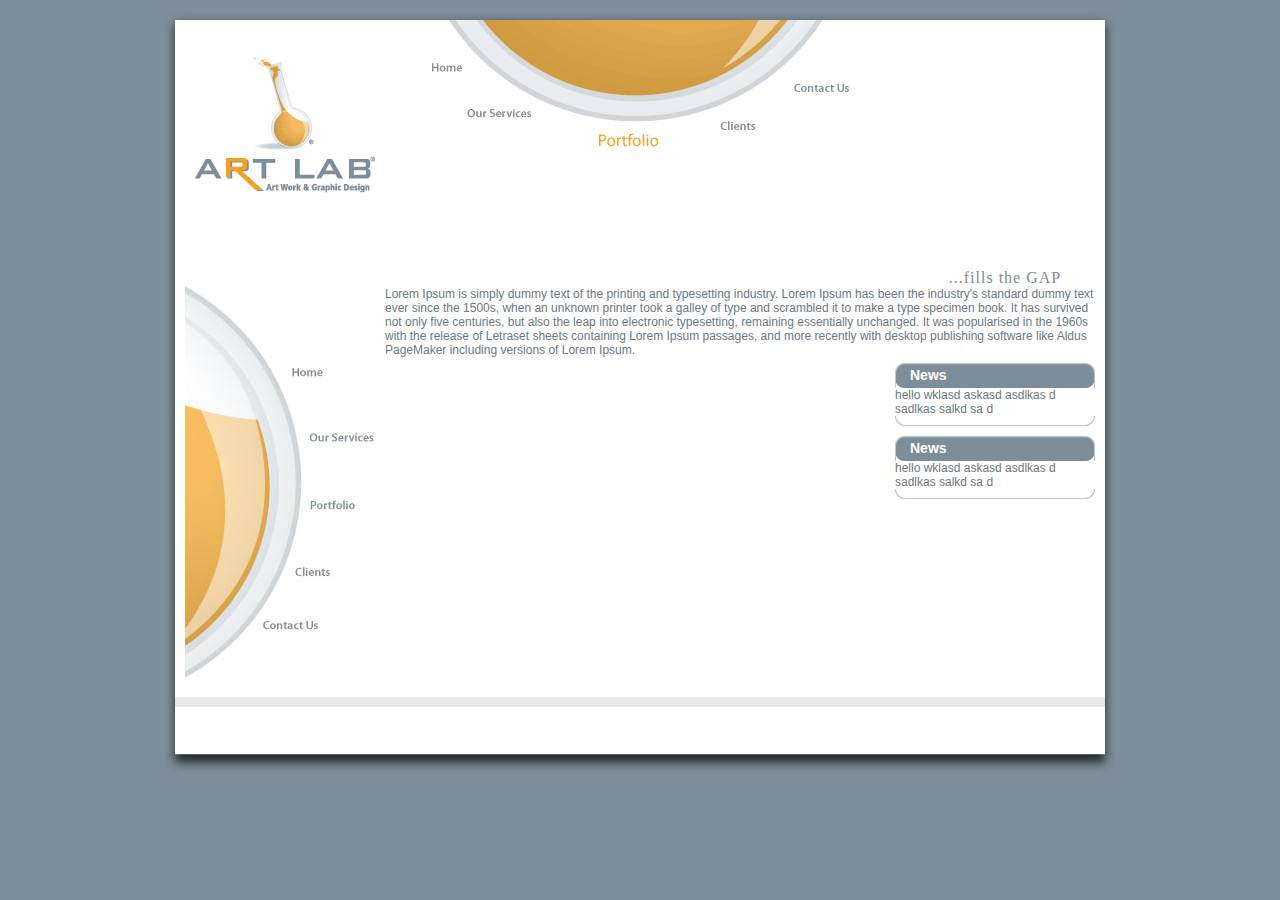
<file: index.html>
<!DOCTYPE html PUBLIC "-//W3C//DTD XHTML 1.0 Transitional//EN" "http://www.w3.org/TR/xhtml1/DTD/xhtml1-transitional.dtd">
<html xmlns="http://www.w3.org/1999/xhtml">
<head>
<meta http-equiv="Content-Type" content="text/html; charset=utf-8" />
<title>Home Page</title>
<link href="styles/style.css" type="text/css" rev="stylesheet" rel="stylesheet" />
</head>

<body id="wrap">
	<div id="page">
		<div id="page-top"></div>
		<div id="page-inner">
			<div id="header">
				<div id="header-inner" class="clr">
					<div id="logo"><a href="/artlab"><img src="logo.gif" title="Art Lab" alt="Art Lab" /></a></div>
					<div id="nav"><img src="userfiles/images/topmenu.gif" alt="" title="" /></div>
					<div id="slogan"><h1>...fills the GAP</h1></div>
					<br class="clr" />
				</div>
			</div><!-- header -->
			<div id="main">
				<div id="main-inner" class="clr">
					<div id="sidebar-left">
						<div id="sidebar-left-inner">
							<map name="FPMap0" id="FPMap0">
							<area href="#gg" shape="rect" coords="105, 73, 188, 100" />
							<area href="#rfghj" shape="rect" coords="118, 141, 188, 164" />
							<area href="#sdfghjk" shape="rect" coords="123, 208, 188, 230" />
							<area href="#ghnjm," shape="rect" coords="109, 277, 188, 294" />
							<area href="#97uh" shape="rect" coords="75, 330, 188, 351" />
							</map>
							<img alt="no al" src="userfiles/images/leftmenu.jpg" width="189" height="390" usemap="#FPMap0" />
						</div>
					</div>
					<div id="content">
						<div id="content-inner">
							<p>Lorem Ipsum is simply dummy text of the printing and typesetting industry. Lorem Ipsum has been the industry's standard dummy text ever since the 1500s, when an unknown printer took a galley of type and scrambled it to make a type specimen book. It has survived not only five centuries, but also the leap into electronic typesetting, remaining essentially unchanged. It was popularised in the 1960s with the release of Letraset sheets containing Lorem Ipsum passages, and more recently with desktop publishing software like Aldus PageMaker including versions of Lorem Ipsum.</p>
						</div>
					</div>
					<div id="sidebar-right">
						<div id="sidebar-right-inner">
							
							<div id="block-block-1" class="block">
								<h3 class="title">News</h3>
								<div class="block-content">
								hello wklasd askasd
								 asdlkas d
								 sadlkas 
								 salkd sa
								 d
								</div>
								<div class="block-bottom"></div>
							</div>
							
							<div id="block-block-2" class="block">
								<h3 class="title">News</h3>
								<div class="block-content">
								hello wklasd askasd
								 asdlkas d
								 sadlkas 
								 salkd sa
								 d
								</div>
								<div class="block-bottom"></div>
							</div>
						
						</div>
					</div>
					<br class="clr" />
				</div>
			</div><!-- main -->
			<div id="footer">
				<div id="footer-inner">
					<div></div>
					<div id="message"></div>
				</div>
			</div><!-- footer -->
		
		</div><!--  page inner -->
		<div id="page-bottom"></div>
	</div>

</body>

</html>
</file>
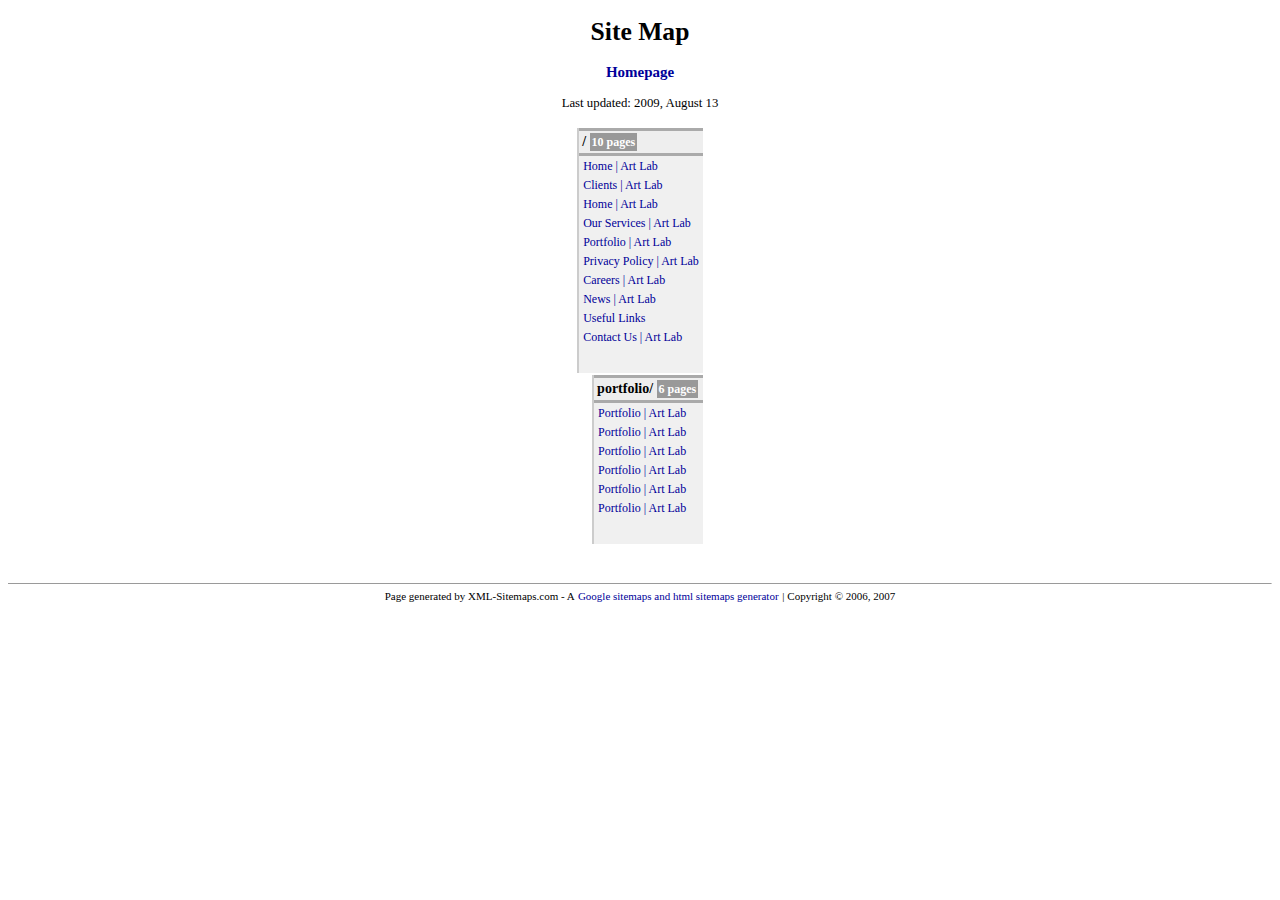
<file: sitemap.html>
<!DOCTYPE html PUBLIC "-//W3C//DTD XHTML 1.0 Transitional//EN" "http://www.w3.org/TR/xhtml1/DTD/xhtml1-transitional.dtd">
<html>
<head>
<title>Site Map  Page 1 - Generated by www.xml-sitemaps.com</title>
<meta http-equiv="Content-Type" content="text/html; charset=ISO-8859-15" /> 
<style type="text/css">
BODY {
	font:normal 80% tahoma, verdana;
	background-color:#fff;
}

.pager { 
	background-color:#eee; 
	border:#ccc 3px solid;
	padding:3px;
	text-align:center;
	font:normal 12px verdana;
}
.lhead { 
	background-color:#eee; 
	border-top:#aaa 3px solid;
	border-bottom:#aaa 3px solid;
	padding:3px;
	font:bold 14px verdana;
}
.lpart { 
	background-color:#f0f0f0; 
	border-left:#ccc 2px solid;
	padding-bottom:25px;
}
.lpage { 
	font:normal 12px verdana;
}
.lcount { 
	background-color:#999; 
	color:#fff;
	padding:2px;
	font:bold 12px verdana;
}
#copyright{
	font:normal 11px tahoma,verdana;
	color:#000;
	text-align:center;
	padding:0px;
	width:720px;

}
a:link,a:visited{
	padding:1px;
	color:#009;
	text-decoration:none;
}
a:visited{
	color:#669;
}
a.aemphasis{
	color:#009;
	font-weight:bold;
}
a:hover{
	text-decoration:underline;
	color:#930;
}
hr {
	color:#ccc;
} 
</style>

</head>
<body>
<div align="center">
<h1>Site Map</h1>
<h3><a href="http://www.artlabjo.com">Homepage</a></h3>
Last updated: 2009, August 13

<br /><br />

<table cellpadding="0" border="0">

<tr valign="top">
<td class="lpart" colspan="100"><div class="lhead">/
<span class="lcount">10 pages</span></div>

<table>

<tr><td class="lpage"><a href="http://www.artlabjo.com/">Home | Art Lab</a></td></tr>
<tr><td class="lpage"><a href="http://www.artlabjo.com/clients.html">Clients | Art Lab</a></td></tr>
<tr><td class="lpage"><a href="http://www.artlabjo.com/home.html">Home | Art Lab</a></td></tr>
<tr><td class="lpage"><a href="http://www.artlabjo.com/ourservices.html">Our Services | Art Lab</a></td></tr>
<tr><td class="lpage"><a href="http://www.artlabjo.com/portfolio.html">Portfolio | Art Lab</a></td></tr>
<tr><td class="lpage"><a href="http://www.artlabjo.com/privacy-policy.html">Privacy Policy | Art Lab</a></td></tr>
<tr><td class="lpage"><a href="http://www.artlabjo.com/careers.html">Careers | Art Lab</a></td></tr>
<tr><td class="lpage"><a href="http://www.artlabjo.com/news.html">News | Art Lab</a></td></tr>
<tr><td class="lpage"><a href="http://www.artlabjo.com/useful-links.html">Useful Links</a></td></tr>
<tr><td class="lpage"><a href="http://www.artlabjo.com/contactus.html">Contact Us | Art Lab</a></td></tr>
</table>
</td>
</tr>

<tr valign="top">
<td class="lbullet">&nbsp;&nbsp;&nbsp;&nbsp;</td>
<td class="lpart" colspan="99"><div class="lhead">portfolio/
<span class="lcount">6 pages</span></div>

<table>

<tr><td class="lpage"><a href="http://www.artlabjo.com/portfolio/taxonomy-2.html">Portfolio | Art Lab</a></td></tr>
<tr><td class="lpage"><a href="http://www.artlabjo.com/portfolio/taxonomy-3.html">Portfolio | Art Lab</a></td></tr>
<tr><td class="lpage"><a href="http://www.artlabjo.com/portfolio/taxonomy-1.html">Portfolio | Art Lab</a></td></tr>
<tr><td class="lpage"><a href="http://www.artlabjo.com/portfolio/taxonomy-4.html">Portfolio | Art Lab</a></td></tr>
<tr><td class="lpage"><a href="http://www.artlabjo.com/portfolio/taxonomy-5.html">Portfolio | Art Lab</a></td></tr>
<tr><td class="lpage"><a href="http://www.artlabjo.com/portfolio/taxonomy-6.html">Portfolio | Art Lab</a></td></tr>
</table>
</td>
</tr>

</table>


<br /><br />
<hr size="1" />
<!--
PLEASE NOTE!
You are NOT allowed to remove and/or modify the copyright notice below.
Thank you!
www.xml-sitemaps.com
-->
<div id="copyright">
Page generated by XML-Sitemaps.com - A <a target="_blank" href="http://www.xml-sitemaps.com">Google sitemaps and html sitemaps generator</a>
|
Copyright &copy; 2006, 2007

<br />
<br style="clear:both;" />
</div>
</div>
</body>
</html>
</file>
<file: styles/style.css>
﻿* {
	margin:0px; padding:0px; 
}

html, body  {
	width:100%; line-height:normal; font-size:12px; font-family:Arial, Helvetica, sans-serif; color:#687985;
}

a {
	text-decoration:none; color:#f7a31f;
}

a:visited {
	text-decoration:none; color:#f7a31f; font-weight:bold;
}

a:hover {
	text-decoration:underline;
}

p{
	padding-bottom: 0.5em;
}

img {
	border:0px;
}

table{
	width:100%;
}

table td {
	text-align:left; vertical-align:top;
}

ul, ol {
	list-style:none; margin:0px; padding:0px; list-style-type:none;
}

dl {
  margin: 0.5em 0 1em 1.5em;
}

dl dt {
}

dl dd {
  margin: 0 0 .5em 1.5em;
}

fieldset {
	padding-left:20px; padding-right:20px;
}

legend {
	margin-left:10px; margin-right:10px;
}


h1 {
	font-size:20px;
}

h2 {
	font-size:18px;
}

h3 {
	font-size:16px;	
}

h4 {
	font-size:14px;	
}

h5 {
	font-size:12px;	
}

h6 {
	font-size:10px;	
}

input.text-form {
	padding:4px; color:#000; border:2px #E6E7E8 solid;
}

input.text-form:hover {
	
}

input.submit-form, input.button-form {
	padding:4px; color:#000; border:2px #E6E7E8 solid;
}

input.submit-form:hover, input.button-form:hover {
	
}

select.select-form {
	padding:4px; color:#000; border:2px #E6E7E8 solid;
}

select.select-form:hover {
	
}

textarea.textarea-form {
	padding:4px; color:#000; border:2px #E6E7E8 solid;
}

textarea.textarea-form:hover {
	
}

.align-left {
	text-align:left;
}

.align-right {
	text-align:right;
}

.align-center {
	text-align:center;
}

.float-left {
	float:left;
	clear:left;
}

.float-right {
	float:right;
	clear:right;
}

.clr, .clear-block {
	clear:both; display:block;
}

br.clr {
	clear:both; line-height:0px; display:block;
}

/***************************************************/
/***************************************************/

body#wrap {
	 text-align:center; background-color:#7d8d99;
}


div#page {
	width:950px;
	margin-left:auto; 
	margin-right:auto;
	background-image:url('images/page_background.gif');
	background-position:left top;
	background-repeat:repeat-y;
	margin-top:10px;
}

div#page-top {
	height:30px;
	background-image:url('images/page_background_top.gif');
	background-position:left top;
	background-repeat:no-repeat;

}

div#page-bottom {
	height:30px;
	background-image:url('images/page_background_bottom.gif');
	background-position:left top;
	background-repeat:no-repeat;

}

div#page-inner {
	top:-15px;
	left:0px;
	text-align:left;
	margin-left:10px;
	margin-right:10px;
	position:relative;
}

/***************************************************/

div#header {
	height:190px; margin-bottom:10px; /*visibility:hidden;*/
}

div#logo {
	width:200px;
	float:left;
	text-align:right;
	margin-top: 30px;
	/*margin-left:10px;*/
}

div#nav {
	width:530px;
	float:left;
	text-align:center;
	margin-top: -5px;
}

div#slogan {	
	width:200px;
	float:right;
	font-family:Verdana, Tahoma;
	text-align: center;
	margin-top: 144px;
}

div#slogan h1 {
	margin-top:100px;
	font-size:16px;
	color:#7d8e9a;
	font-weight:normal;
	letter-spacing:1px;
}

div#main-logo {
	display:none;
}

div#header.home {
	height:320px;
}

div#header.home div#main-logo {
	text-align:center; display:block; margin-top:10px;
}

div#header.home div#logo, div#header.home div#nav , div#header.home div#slogan {
	display:none;
	
}

/***************************************************/

div#main {
	min-height:350px;
}

div#content {
	margin-left:10px;
	margin-right:10px;	
}

div#content-both {
	float:left;
	width:500px;
	margin-left:8px; 
	margin-right:2px;
}

div#content-inner-both {
	
}

div#content-left, div#content-right {
	float:right;
	width:700px;
	margin-right:10px;
	/*margin-left:10px;
	
	border:1px #000 solid;*/
	
}

div#sidebar-left {
	float:left;
	/*margin-right:-20px;*/
	padding-left:10px;
	width:200px;
}

div#sidebar-left.home {
	width:210px;
	margin-top: -70px;
	margin-left:0px;
	padding-left:0px;
}

div#sidebar-right {
	float:right;
	margin-right:10px;
	width:200px;
	
}

div#sidebar-right.home {
	margin-top: -70px;
}

div.block {
	width:200px;
	margin-bottom:10px;
}

div.block-inner {
	

}

div.block h3.title {	
	color:#fff;
	font-size:14px;
	height:25px;
	line-height:25px;
	padding-left:15px;
	background-image:url('images/block_title_background.gif');
	background-position:left top;
	background-repeat:no-repeat;
}

div.block div.content {
	/*background-color:green;*/
	border-left:1px #bbc6cd solid;
	border-right:1px #bbc6cd solid;
	padding:8px 12px 8px 12px;
}

div.block div.content img {
	margin-bottom:5px;
}

div.block-bottom {
	height:10px;
	background-image:url('images/block_bottom_background.gif');
	background-position:left bottom;
	background-repeat:no-repeat;

}


div.message {
	margin-top:10px;
	margin-bottom:10px;
	padding:10px;
	color:white;
	font-weight:bold;
}

div.error {
	/*border:2px maroon solid;*/
	background-color:#e44044;
}

div.message ul li {
	margin-bottom:3px;
}

/***************************************************/

div#clients {
	width:787px; /*background-color:black;*/ border:10px #E6E7E8 solid; margin-left:auto; margin-right:auto;
}

div#clients ul {
	padding:0px; margin:0px; list-style:none; list-style-type:none;
}

div#clients ul li {
	float:left; width:155px; /*margin:0px 2px 5px 2px;*/ /*padding:10px 0px 10px 0px;*/ height:100px; text-align:center; border:1px #E6E7E8 solid; border-top:0px #E6E7E8 solid;

}

div#clients ul li.last {
	 width:157px;
}

div.clients-featured {
	margin-left:auto;
	margin-right:auto;
	width: 155px;
	height: 100px;
}

/***************************************************/

div#services {
	
}

div#services h3.title {
	color:#f7a31f; font-size:15px;
}

ul.services-parent {
	margin:0px; padding:0px; list-style:none; list-style-type:none; padding-left:10px; padding-right:40px;
}

ul.services-parent li {
	background-image:url('images/orange_bullets.gif');
	background-position:left 5px;
	background-repeat:no-repeat;
	padding-left:10px;
	padding-bottom:5px;
}

ul.services-parent li a {
	font-size:12px; font-weight:bold; color:#687985; font-weight:bold;
}

ul.services-child {
	padding:0px; margin:0px; margin-left:10px; list-style:none; list-style-type:none;
}

ul.services-child li {
		background-image:url('images/gray_bullets.gif');


}

ul.services-child li a, ul.services-child li a:visited {
	color:#687985; font-size:12px; font-weight:normal;
}

ul.services-child li a:hover {
	color:#000;
}

/***************************************************/

div#news {
	
}

div.news-featured {
	text-align:center;
}

div.news-content {
	text-align:left;
}

div.news-list {
	margin-bottom:10px; border-bottom:5px #E6E7E8 solid; padding-bottom:5px;
}

div.news-list-img {
	/*float:left; width:175px;*/
}

div.news-list-content {
	margin-top:5px;
	/*float:left; width:500px; margin-left:10px;*/
}

/***************************************************/

div#portfolios {
	width:700px; /* margin-left:auto; margin-right:auto;*/
}

ul.category-list {
	
	margin:0px; padding:0px; list-style:none; list-style-type:none; margin-left:10px;
}

ul.category-list li {
	background-image:url('images/orange_bullets.gif');
	background-position:left 5px;
	background-repeat:no-repeat;
	padding-left:10px;
	padding-bottom:5px;
}

ul.category-list li  a {
	font-size:12px; font-weight:bold; color:#687985;
}

ul.category-list li  a.active {
	color:#f7a31f;
}

div#portfolio-profile {
	margin-bottom:10px;
	/*width:400px;*/
	margin-left:45px;
	/*padding-top:5px;
	padding-bottom:5px;*/
}

div#portfolio-profile h3.title {
	color:#f7a31f; font-size:15px; margin-bottom:10px;
}

div#portfolio-image {
	float:left;  width:400px; height:500px; 
}

div#portfolio-brief {
	float:right; width:250px; 
}

div#portfolio-brief h3.title {
	margin-bottom:10px; color:#f7a31f;
}

ul.portfolio-thumbnail {
	margin:0px; padding:0px; list-style:none; list-style-type:none; 
}

ul.portfolio-thumbnail li {
	float:left; width:140px; margin-left:0px; margin-right:12px; /*border:1px #f7a31f solid;*/ height:100px;
}



/***************************************************/

div#contactus {
	
}


div#contactus div.form-items {
	width:500px; clear:both;
}

div#contactus label {
	font-weight:bold;
}

div#contactus span.form {
	display:block; margin-bottom:4px;
}

div#contactus span.must {
	
	background-image:url('images/required_field_icon.gif');
	background-repeat:no-repeat;
	background-position:right 5px;
	padding-right:30px;
}

div#contactus span.option {
	/*padding-left:10px;*/
}

div#contactus span.left {
	float:left; width:100px; 
}

div#contactus span.right {
	float:left; width:350px;
} 

div#contactus span.submit {
	margin-left:100px; margin-top:5px;
}


div#contactus input.text-form, textarea.textarea-form {
	width:350px;
}

div#contactus select.select-form {
	width:360px;
}

div#contactus textarea.textarea-form {
	height:200px;
}

/***************************************************/


div#footer {
	margin-top:20px;
	padding-top:10px;
	border-top:10px #E6E7E8 solid; clear:both;
}

div#footer-links {
	
	width:820px;  margin-left:auto; margin-right:auto; clear:left;
}

div#footer-links ul {
	padding:0px; margin:0px; list-style:none; list-style-type:none; 
}

div#footer-links ul li {
	float:left; width:90px; text-align:center;
}

div#footer-links a,div#footer-links a:visited  {
	color:#687985; font-weight:bold;
}

div#message {
	text-align:center; 	/*line-height:30px;*/ padding-top:15px;
}
</file>
